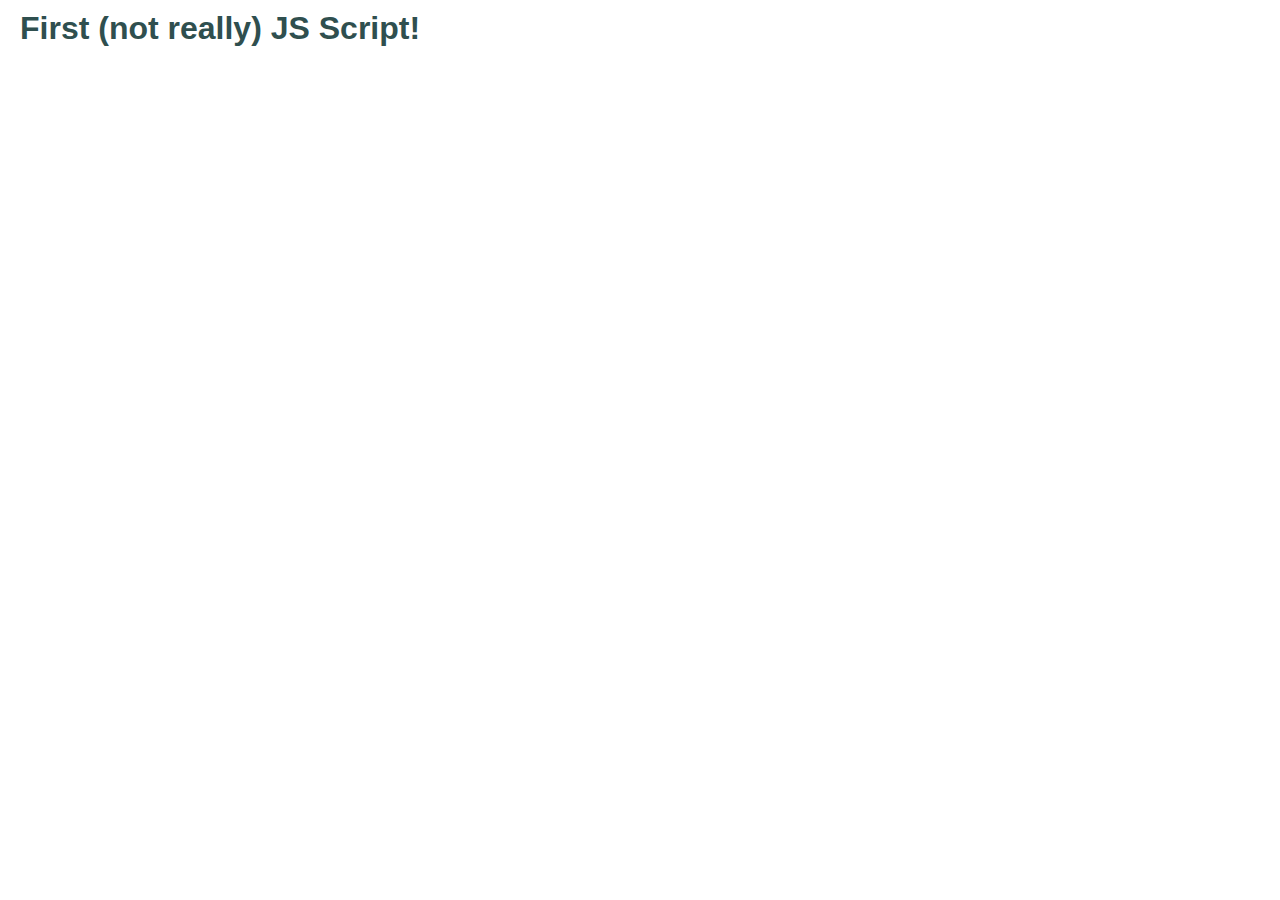
<file: 01_New/index.html>
<!DOCTYPE html>
<html lang="en">
<head>
    <meta charset="UTF-8">
    <meta name="viewport" content="width=device-width, initial-scale=1.0">
    <link rel="stylesheet" href="app.css">
    <title>First JS Script (not really)</title>
</head>
<body>
    <h1>First (not really) JS Script!</h1>
</body>
<script src="app.js"></script>
</html>
</file>
<file: 01_New/app.css>
@charset "UTF-8";

body {
    margin: 0;
}

h1 {
    font-family: Arial, Helvetica, sans-serif;
    color: darkslategray;
    margin: 10px 20px;
}
</file>
